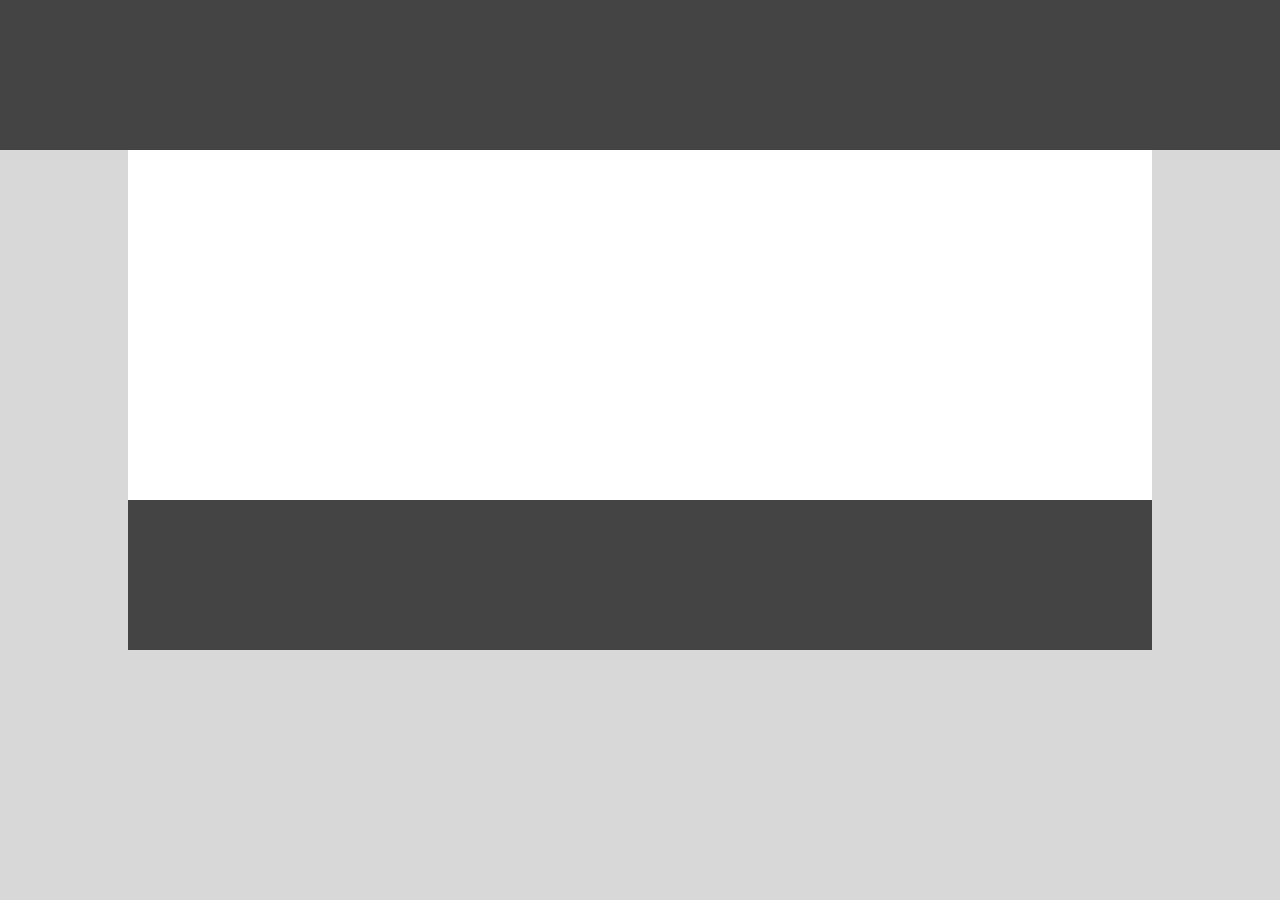
<file: first/index.html>
<!DOCTYPE html>
<html>
     <head>
          <title>Day 2_Project 1</title>
          <link rel="stylesheet" href="style.css">
     </head>
     <body>

       <div class= "top">
       </div>

       <div class="center">
         <div class="bottom">
         </div>
       </div>   



         <!-- <div class="top">
         </div>

         <div class="center">
           <div class="bottom">
           </div>
         </div> -->

         <!-- <div class="middle">

           <div class="left">
           </div>

           <div class="center">
              <div class="bottom">
              </div>
           </div>

           <div class="right">
           </div>
         </div> -->

     </body>
</html>
<!-- Put your HTML HERE, make sure to connect your style.css sheet -->
</file>
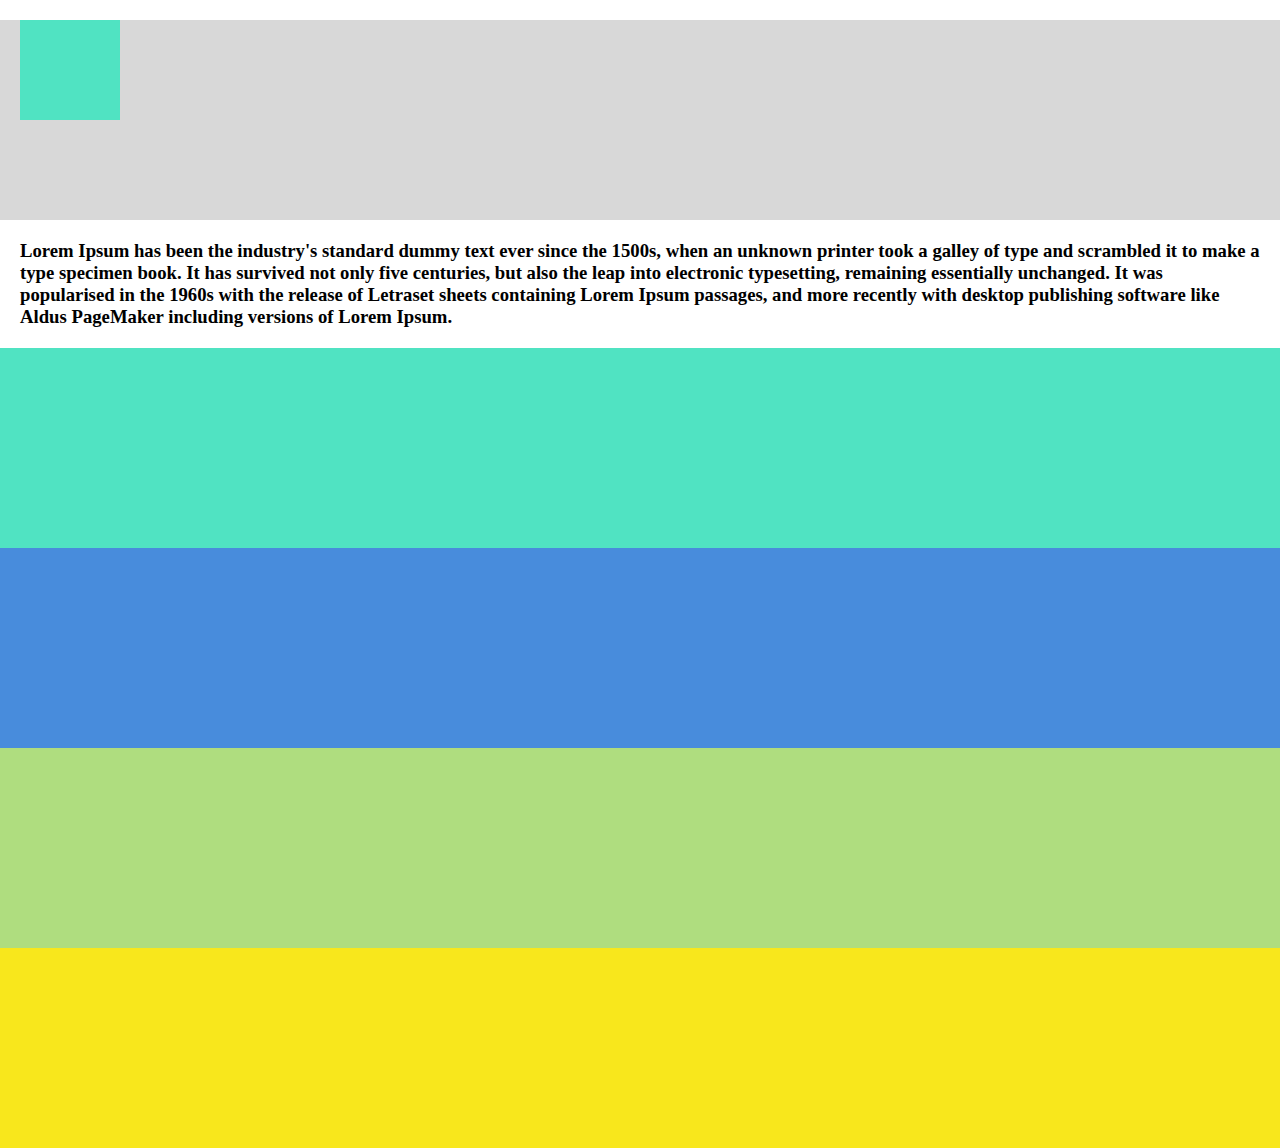
<file: third/index.html>
<!DOCTYPE html>
<html>
     <head>
          <title>Day 2_Project 3</title>
          <link rel="stylesheet" href="style.css">
     </head>
     <body>

         <div class="header">
           <div class="bluebox">
           </div>
         </div>

         <div class="textbox">
           <h3> Lorem Ipsum has been the industry's standard dummy text ever since the 1500s, when an unknown printer took a galley of type and scrambled it to make a type specimen book. It has survived not only five centuries, but also the leap into electronic typesetting, remaining essentially unchanged. It was popularised in the 1960s with the release of Letraset sheets containing Lorem Ipsum passages, and more recently with desktop publishing software like Aldus PageMaker including versions of Lorem Ipsum.</h3>
         </div>

         <div class="blue">
         </div>

         <div class="blue_green">
         </div>

         <div class="green">
         </div>

         <div class="yellow">
         </div>


     </body>
</html>
</file>
<file: first/style.css>
body {
  margin: 0;
  background-color: #D8D8D8;
}

.top {
  background: #444444;
  height: 150px;
}

.center {
  background: white;
  width: 80%;
  height: 500px;
  margin-left: 10%;

  position: relative;
}

.bottom {
  background: #444444;
  height: 150px;

  position: absolute;
  bottom: 0;
  width: 100%
}
</file>
<file: third/style.css>
body {
  margin: 0;
  background-color: white;
  height: 100%;
}

html {
  height: 100%;
}

h3 {
  color: black;
  margin: 20px 20px;
}

.header {
  width: 100%;
  height: 200px;
  background-color: #D8D8D8;
}

.bluebox {
  width: 100px;
  height: 100px;
  background-color: #50E3C2;
  margin-left: 20px;
  margin-top: 20px;
}



.blue {
  width: 100%;
  height: 200px;
  background-color: #50E3C2;

}

.blue_green {
  width: 100%;
  height: 200px;
  background-color: #488CDC;

}

.green {
  width: 100%;
  height: 200px;
  background-color: #AFDD7F;
}

.yellow {
  width: 100%;
  height: 200px;
  background-color: #F8E71C;
  margin-right: 0;
  float: right;
}
</file>
